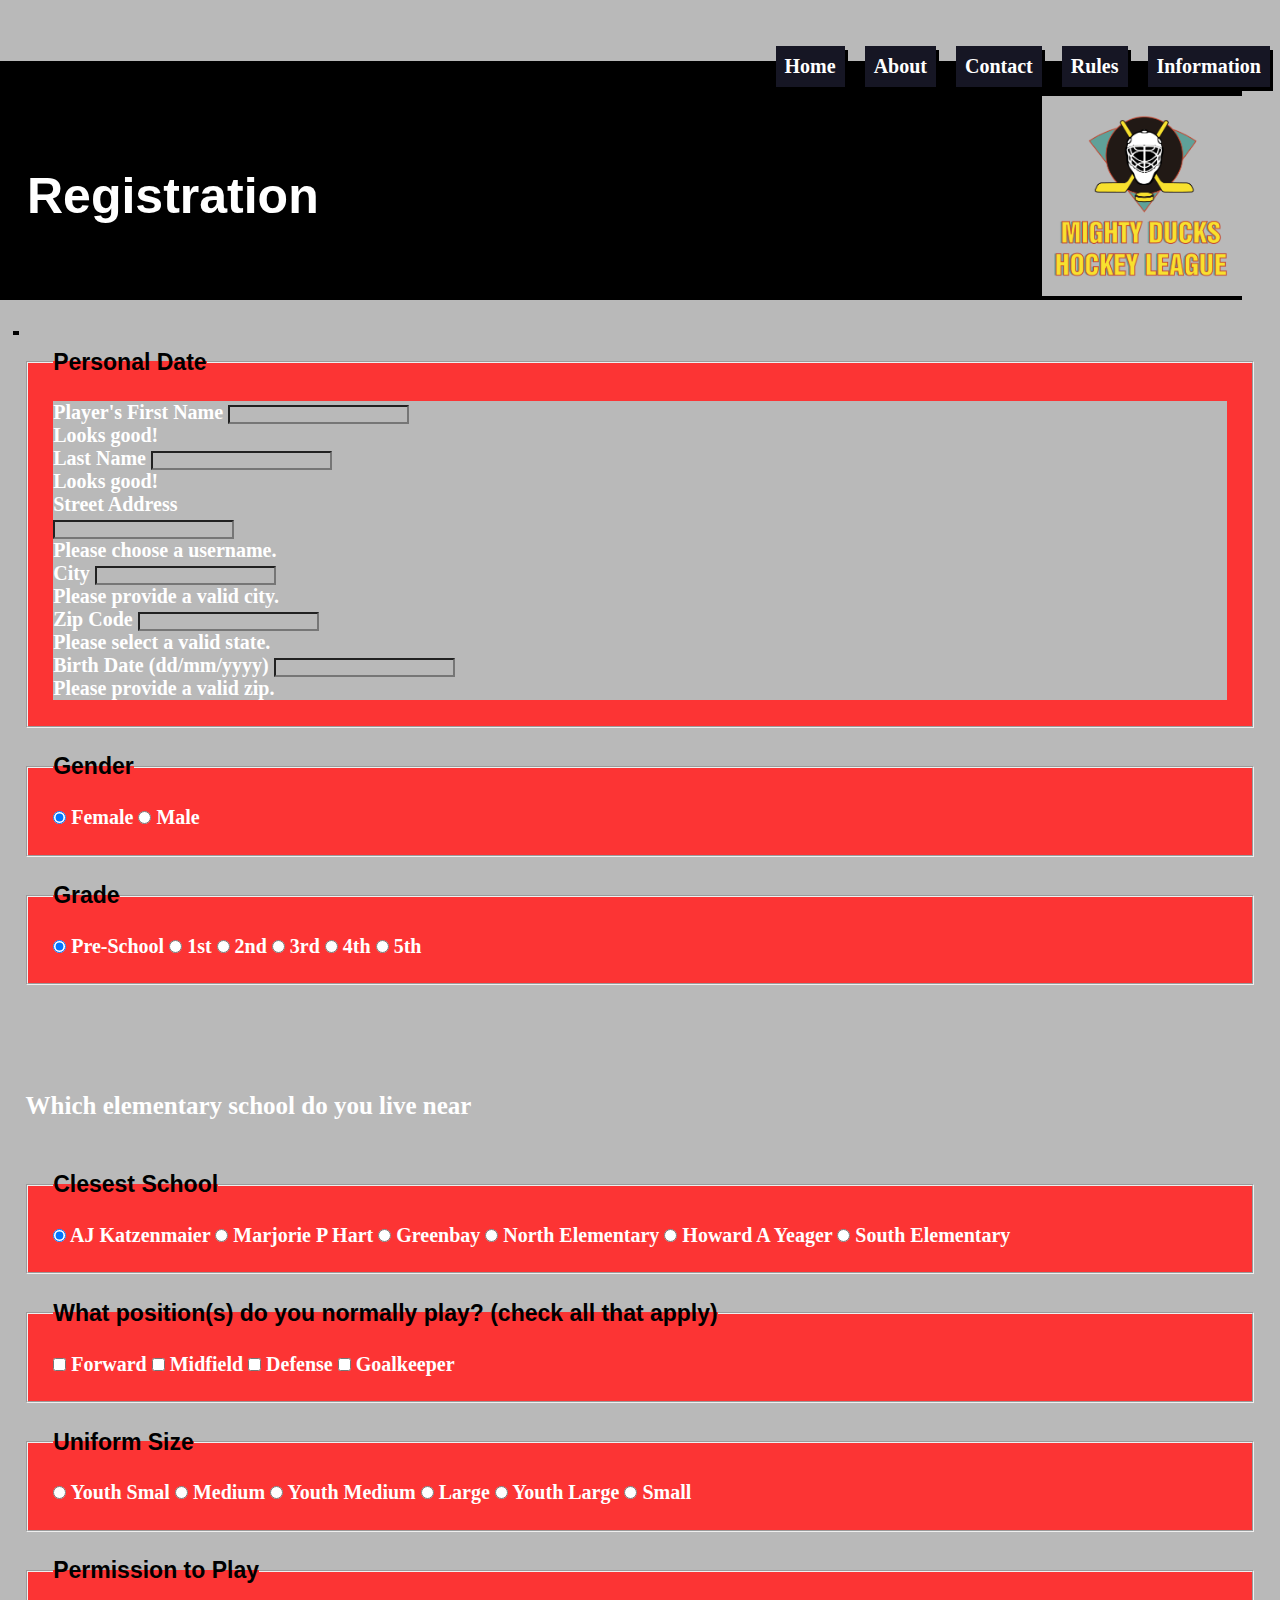
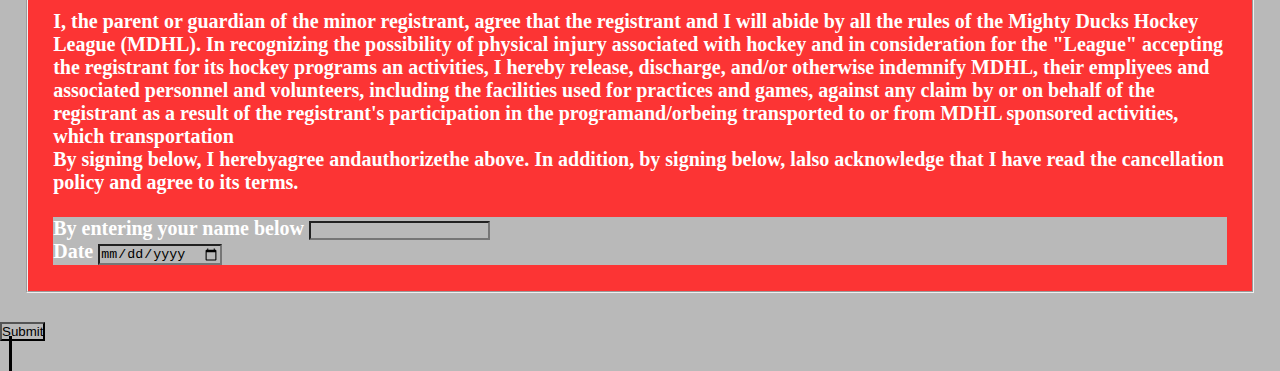
<file: registration.html>
<!DOCTYPE html>
<html lang="en">
<head>
    <meta charset="UTF-8">
    <meta http-equiv="X-UA-Compatible" content="IE=edge">
    <meta name="viewport" content="width=device-width, initial-scale=1.0">
    <title>Formulario de Registro</title>
    <link rel="stylesheet" href="./styles/styles.css">

    <link href="https://cdn.jsdelivr.net/npm/bootstrap@5.3.0-alpha1/dist/css/bootstrap.min.css" rel="stylesheet" integrity="sha384-GLhlTQ8iRABdZLl6O3oVMWSktQOp6b7In1Zl3/Jr59b6EGGoI1aFkw7cmDA6j6gD" crossorigin="anonymous">
</head>
<body>
    <header id="header_registro">
        
        <nav>
            
            <a href="./index.html">Home</a>
            <a href="./About MDHL.html">About</a>
            <a href="./contact.html">Contact</a>
            <a href="./rules.html">Rules</a>
            <a href="./game_info.html">Information</a>
            

        </nav>
        

        <div id="logo_registro">

            <h1 class="registro">Registration</h1>
            <img src="./assets/Images/Logo Mighty ducks-01.png" alt="logo" id="imagen_logo">
            
        </div>
        

    </header>
    <section>
        <div id="registro">
            <form action="./show_data.html" method="get">

                <fieldset class="row g-3">
                    <legend>Personal Date</legend>

                    <div class="col-md-4">
                        <label for="nombre" class="form-label">Player's First Name</label>
                        <input type="text" class="form-control" id="nombre" required>
                        <div class="valid-feedback">
                          Looks good!
                        </div>
                      </div>
                      <div class="col-md-4">
                        <label for="apellido" class="form-label">Last Name</label>
                        <input type="text" class="form-control" id="apellido" required>
                        <div class="valid-feedback">
                          Looks good!
                        </div>
                      </div>
                      <div class="col-md-4">
                        <label for="direccion" class="form-label">Street Address</label>
                        <div class="input-group has-validation">
                          <input type="text" class="form-control" id="direccion" aria-describedby="inputGroupPrepend" required>
                          <div class="invalid-feedback">
                            Please choose a username.
                          </div>
                        </div>
                      </div>
                      <div class="col-md-6">
                        <label for="ciudad" class="form-label">City</label>
                        <input type="text" class="form-control" id="ciudad" required>
                        <div class="invalid-feedback">
                          Please provide a valid city.
                        </div>
                      </div>
                      <div class="col-md-3">
                        <label for="codigo_postal" class="form-label">Zip Code</label>
                        <input class="form-control" id="codigo_postal" required>
                        
                        <div class="invalid-feedback">
                          Please select a valid state.
                        </div>
                      </div>
                      <div class="col-md-3">
                        <label for="fecha_de_nacimiento" class="form-label">Birth Date (dd/mm/yyyy)</label>
                        <input type="text" class="form-control" id="fecha_de_nacimiento" required>
                        <div class="invalid-feedback">
                          Please provide a valid zip.
                        </div>
                      </div>

                </fieldset>


                <fieldset>
                    <legend>Gender</legend>
                    
                    <input class="btn-check" type="radio" name="gender" id="femenino" value="female" checked>
                    <label class="btn btn-outline-success" for="femenino">Female</label>

                    <input class="btn-check" type="radio" name="gender" id="masculino" value="male">
                    <label class="btn btn-outline-success" for="masculino">Male</label>
                </fieldset>


                <fieldset>
                    <legend>Grade</legend>


                        <input class="btn-check" type="radio" name="grade" id="prescolar" value="Pre-School" checked>
                        <label class="btn btn-outline-success"  for="prescolar">Pre-School</label>

                        <input class="btn-check" type="radio" name="grade" id="1ero" value="1st">  
                        <label class="btn btn-outline-success" for="1ero">1st</label>   

                        <input class="btn-check" type="radio" name="grade" id="2do" value="2nd">
                        <label class="btn btn-outline-success"  for="2do">2nd</label>    

                        <input class="btn-check"type="radio" name="grade" id="3ro" value="3rd"> 
                        <label class="btn btn-outline-success" for="3ro" >3rd</label>   

                        <input class="btn-check" type="radio" name="grade" id="4to" value="4th">
                        <label class="btn btn-outline-success" for="5to" >4th</label>    
        
                        <input class="btn-check" type="radio" name="grade" id="5to" value="5th">
                        <label class="btn btn-outline-success" for="5to" >5th</label>    

                </fieldset>

                
                <h3 id="formulario2"><strong>Which elementary school do you live near</strong></h3>

                <fieldset>
                    <legend>Clesest School</legend>

                    
                    <input class="btn-check" type="radio"  name="establecimiento" id="lugar_1" autocomplete="off" value="AJ Katzenmaier" checked>
                    <label class="btn btn-outline-success" for="lugar_1">AJ Katzenmaier</label>
                    
                    <input class="btn-check" type="radio"  name="establecimiento" id="lugar_2" autocomplete="off" value="Marjorie P Hart">
                    <label class="btn btn-outline-success" for="lugar_2">Marjorie P Hart</label>
                    
                    <input class="btn-check" type="radio"  name="establecimiento" id="lugar_3" autocomplete="off" value="Greenbay">
                    <label class="btn btn-outline-success" for="lugar_3">Greenbay</label>
                    
                    <input class="btn-check" type="radio"  name="establecimiento" id="lugar_4" autocomplete="off" value="North Elementary">
                    <label class="btn btn-outline-success" for="lugar_4">North Elementary</label>
                    
                    <input class="btn-check" type="radio"  name="establecimiento" id="lugar_5" autocomplete="off" value="Howard A yeager">
                    <label class="btn btn-outline-success" for="lugar_5">Howard A Yeager</label>
        
                    <input class="btn-check" type="radio"  name="establecimiento" id="lugar_6" autocomplete="off" value="South Elementary">
                    <label class="btn btn-outline-success" for="lugar_6">South Elementary</label>

                </fieldset>

                <fieldset>
                    <legend>What position(s) do you normally play? (check all that apply)</legend>

                    <input class="btn-check" type="checkbox" name="Position" id="forward" value="Forward" autocomplete="off">
                    <label class="btn btn-outline-primary" for="forward">Forward</label>

                    
                    <input class="btn-check" type="checkbox" name="Position" id="midfield" value="Midfield" autocomplete="off">
                    <label class="btn btn-outline-primary" for="midfield">Midfield</label>
                    
                    <input class="btn-check" type="checkbox" name="Position" id="defense" value="Defense" autocomplete="off">
                    <label class="btn btn-outline-primary" for="defense">Defense</label>
                
                    <input class="btn-check" type="checkbox" name="Position" id="goalkeeper" value="Goalkeeper" autocomplete="off">
                    <label class="btn btn-outline-primary" for="goalkeeper">Goalkeeper</label>

                </fieldset>

                <fieldset>
                    <legend>Uniform Size</legend>

                    <input class="btn-check"  type="radio" name="uniforme" id="smal" value="Youth Smal" autocomplete="off">
                    <label class="btn btn-outline-primary" for="smal">Youth Smal</label>

                    <input class="btn-check"  type="radio" name="uniforme" id="medium" value="Medium" autocomplete="off">  
                    <label class="btn btn-outline-primary" for="medium">Medium</label>                
                    
                    <input class="btn-check"  type="radio" name="uniforme" id="Ymedium" value="Youth Medium" autocomplete="off">
                    <label class="btn btn-outline-primary" for="Ymedium">Youth Medium</label>
                    
                    <input class="btn-check"  type="radio" name="uniforme" id="large" value="Large" autocomplete="off">
                    <label class="btn btn-outline-primary" for="large">Large</label>
                    
                    <input class="btn-check"  type="radio" name="uniforme" id="Ylarge" value="Youth Large" autocomplete="off">
                    <label class="btn btn-outline-primary" for="Ylarge">Youth Large</label>
                    
                    <input class="btn-check"  type="radio" name="uniforme" id="small" value="Small" autocomplete="off">
                    <label class="btn btn-outline-primary" for="small">Small</label>
                    

                </fieldset>

                <fieldset>
                    <legend>Permission to Play</legend>
                    <p>I, the parent or guardian of the minor registrant, agree that the registrant and I will abide by all the rules of the Mighty Ducks Hockey League (MDHL). In recognizing the possibility of physical injury associated with hockey and in consideration for the "League" accepting the registrant for its hockey programs an activities, I hereby release, discharge, and/or otherwise indemnify MDHL, their empliyees and associated personnel and volunteers, including the facilities used for practices and games, against any claim by or on behalf of the registrant as a result of the registrant's participation in the programand/orbeing transported to or from MDHL sponsored activities, which transportation</p>
                    <p>By signing below, I herebyagree andauthorizethe above. In addition, by signing below, lalso acknowledge that I have read the cancellation policy and agree to its terms.</p>
                    </p>
                    <br>

                    <div class="row g-6">
                        <div class="col-md-4">
                            <label for="tutor">By entering your name below</label>
                            <input class="form-control" type="text" name="tutor" id="tutor">
                        </div>
                        <div class="col-md-2">
                            <label for="fecha">Date</label>
                            <input class="form-control" id="fecha" type="date">
                        </div>
                    </div>
                        
                    

                   

                </fieldset>

                    <button type="submit" class="btn btn-primary">Submit</button>

            </form>
        </div>
    </section>
    
    <script src="https://cdn.jsdelivr.net/npm/bootstrap@5.3.0-alpha1/dist/js/bootstrap.bundle.min.js" integrity="sha384-w76AqPfDkMBDXo30jS1Sgez6pr3x5MlQ1ZAGC+nuZB+EYdgRZgiwxhTBTkF7CXvN" crossorigin="anonymous"></script>
    </body> 
</html>
</file>
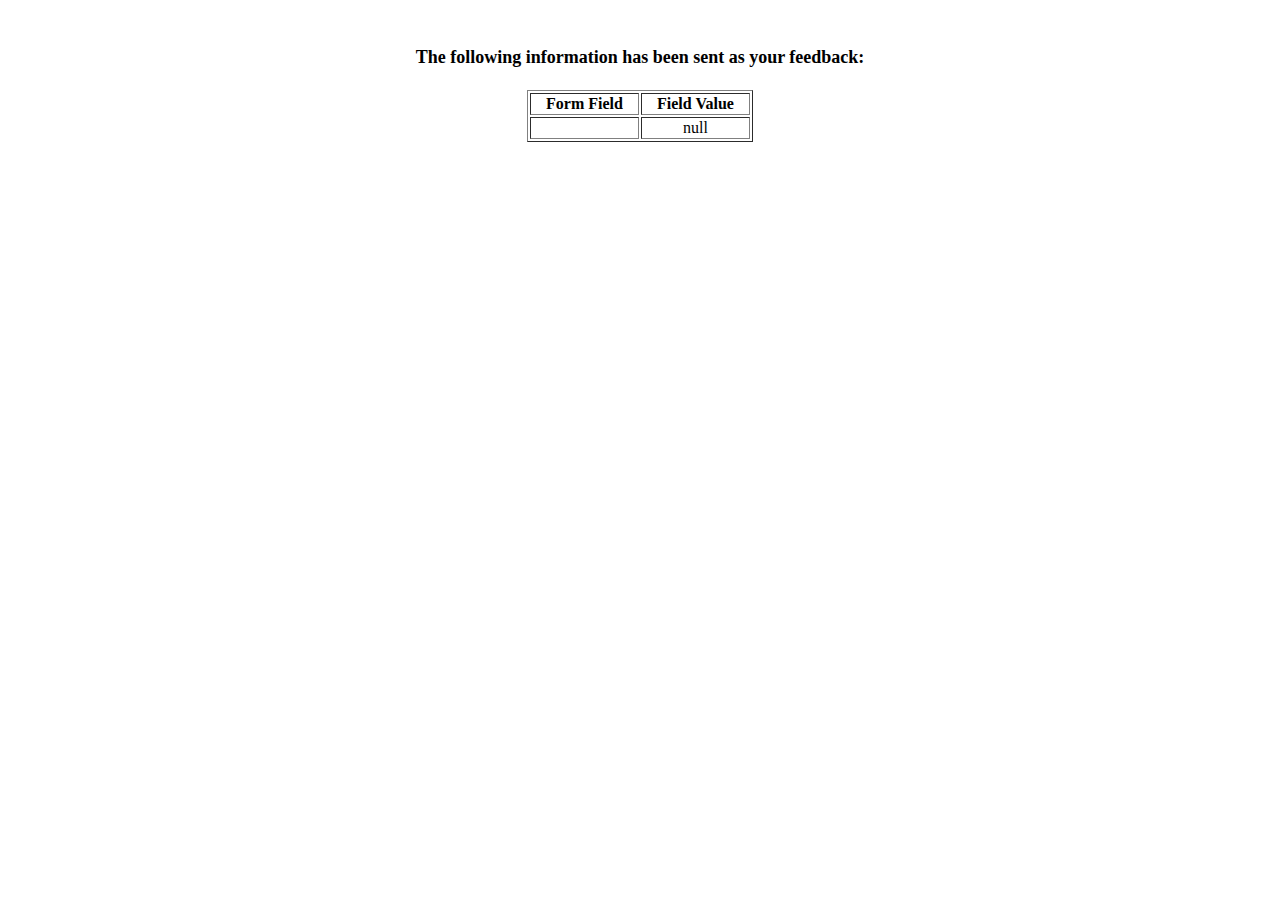
<file: show_data.html>
<html>
<head>
<title>Feedback Sent</title>
</head>
<body>
<p align=center>&nbsp;</p>
<h1 align=center><font size="+1">The following information has been sent as your
  feedback:</font></h1>

<table border="1" align=center width="226">
  <tr>
    <th align="center">Form Field</th>
    <th align="center">Field Value</th>
  </tr>

<script language="javascript">
var args = location.search.substr(1).split('&');
for (var i = 0; i < args.length; ++i) {
  var parts = args[i].split('=');
  if (parts != null) {
    var field = parts[0];
    var value = parts[1];
    if (value == null) {
      value = "null"
    }
    else {
      value = '"' + unescape(value.replace(/\+/g, ' ')) + '"';
    }

    document.writeln('<tr><td align="center">' + field + '</td>');
    document.writeln('<td align="center">' + value + '</td></tr>');
  }
}
</script>

<noscript>
<tr><td>
<p>You need to turn on Javascript in your browser.</p>

<p>In Microsoft Internet Explorer 4 or greater:</p>
<ul>
<li>From the "Tools" menu (in IE 4, it's the "View" menu), select "Internet Options".</li>
<li>Click on the "Security" tab.</li>
<li>Click on the "Custom Level" button. (In IE 4, select "Custom"
and then click on "Settings...".)</li>
<li>Under "Active scripting" make sure "Enable" is selected.</li>
</ul>

<p>In Netscape version 4 or greater:</p>
<ul>
<li>From the <b>Edit</b> menu, select <b>Preferences</b>.</li>
<li>In the <b>Category</b> list on the left, click on the word "Advanced".</li>
<li>In the panel on the right, make sure "Enable JavaScript" is checked.</li>
<li>Click the <b>OK</b> button.</li>
</ul>

</td></tr>
</noscript>

</table>
</body>
</html>
</file>
<file: styles/styles.css>
*{
    background-color: rgb(185, 185, 185);
    margin: 0;
    padding: 0;
    box-sizing: border-box;
}

h1{
    font-family: 'Franklin Gothic Medium', 'Arial Narrow', Arial, sans-serif;
    padding: 3vh;
    font-size: 50px;
}

nav{ 
    font-family: Georgia, serif;
    background-color: transparent;
    display: flex;
    flex-wrap: wrap;
    justify-content: flex-end;
    position: relative;
    top: 4vh;
}

nav a, #registro{
    font-size: 20px;
    display:inline;
    color: white;
    background-color: rgb(22, 22, 36);
    font-weight: bold;
    padding: 1vh;
    text-decoration: none;
    margin: 10px;
    box-shadow: 3px 4px black;

}

header{
    width: 100%;
    height: 60vh;
    padding: 0;
}

header img{
    width: 100%;
    height: 80%;
    object-fit: cover;
}

.titulo2{
    display: block;
    font-size: 30px;
    background-color: rgb(0, 0, 0);
    text-align: center;
    color: white;
    padding: 2vh;
}

.logo{
    width: 35vh;
}

main section{
    padding: 15px;
    display: inline-block;
    width: 100%;
}

.texto{
    display:block;
    width: 50%;
    padding: 10px;
    font-size: 20px;

}
.contenedor{
    display: inline-block;
    width: 70%;
    position: absolute;

}
p{
    display: block;
    width: 80vh;
}

h4{
    font-size: 20px;
    padding: 5px;
}

a[href="#"]{
    background-color: green;
}

a:hover{
    background-color:green;
    color: white;
}

.tabla{
    padding: 5vw;
    margin: 10px;

}

th{
    padding: 15px;
    width: 25vw;
}

thead{
    font-size: 15px;
    text-align: center;
}

table{
    text-align: left ;
}

.alineacion{
    text-align: right;
}

.pie{
    font-size: 20px;
    padding: 5px;
    margin: 30px;
}

footer{
    display: flex;
    width: 100%;
    height: 50vh;
    flex-wrap: wrap;
    flex-direction: row;
    justify-content: center;
    gap: 30px;
    padding: 50px;
    background-color: rgb(48, 119, 119);
}


.parrafo_1{
    width: 100%;
    height: 50px;
}

footer p{
    display: flex;
    align-items: center;
    justify-content: center;
    background-color: rgb(48, 119, 119);
}

.place, iframe{
    padding: 0;
    width: 35vw;
    height: 35vh;
}

.rules{
    padding: 2vw;
    margin-top: 2vh;
    margin-bottom: 1vh;
}

.tit{
    padding: 20px;
}




#tit_registro{
    font-size: 6vh;
    margin-top: 13vh;
    margin-bottom: 3vh;
    margin-left: 4vw;
}

fieldset{

    padding: 2vw;
    margin: 2vw;
    background-color: rgb(252, 52, 52);

}


.grade input, .posicion input, .uniform input, .clesest_school input{
    margin-left: 0px;
    margin-right: 3px;
}

.clesest_school, .posicion, .uniform{

    display: flex;
    flex-wrap: wrap;
    justify-content: flex-start;
    height: 15vh;
}

fieldset p{
    width: 100%;
}

.uniform label, .clesest_school label, .posicion label{
    margin-left: 5px;
    margin-right: 10px;
}

#formulario2{
    padding: 2vw;
    margin-top: 9vh;
    font-size: 25px;
}

#imagen_registro{
    height: 20vh;
}

#logo_registro{
    height: 30vh;
    width: 97vw;
    display: flex;
    flex-wrap: wrap;
    flex-direction: row;
    justify-content: space-between;
    align-items: center;
    background-color: black;
}

h1.registro{
    color: white;
    background-color: transparent;
}

#imagen_logo{
    width: 200px;
    height: 200px;
    
}

#header_registro{
    height: 300px;
}

legend, label, fieldset p{
    background-color: transparent;
}

legend{
    font-size: 23px;
    font-family: Impact, Haettenschweiler, 'Arial Narrow Bold', sans-serif;
    color: black;

}

.home{
    display: flex;
    flex-wrap: wrap;
    justify-content: space-between;
    margin-right: 6px;
    margin-top: 5px;
}
#registro2{
    width: 130px;
    height:45px;
    color: white;
    border-radius:4vh ;
    display: flex;
    flex-wrap: wrap;
    justify-content: center;
    align-items: center;
    text-align: center;
    background-color: rgb(255, 187, 0);
    font-family: Impact, Haettenschweiler, 'Arial Narrow Bold', sans-serif;
    font-size: 23px;
    text-decoration: none;
    margin-right: 20px;
    margin-left: 20px;
}

#registro2:hover{
    background-color:green;
    color: white;
}

.home2{
    background-color: black;
    border-radius: 10px;
    width: 25%;
    display: flex;
    flex-wrap: wrap;
    justify-content: space-between;
    align-items: center;
}

#registro3{
    border-radius: 10px;
    width: 100px;
    height: 85px;
    margin-right: 8px;
}

#envio{
    width: 80px;
    height: 40px;
    border-radius: 20%;
    background-color: rgb(22, 22, 36);
    color: white;
    font-family: impact;
}

#registro{
    background-color: transparent;
}


#envio:hover{
    background-color:green;
    color: white;
}

#titulo3{
    width: 70%;
}
</file>
